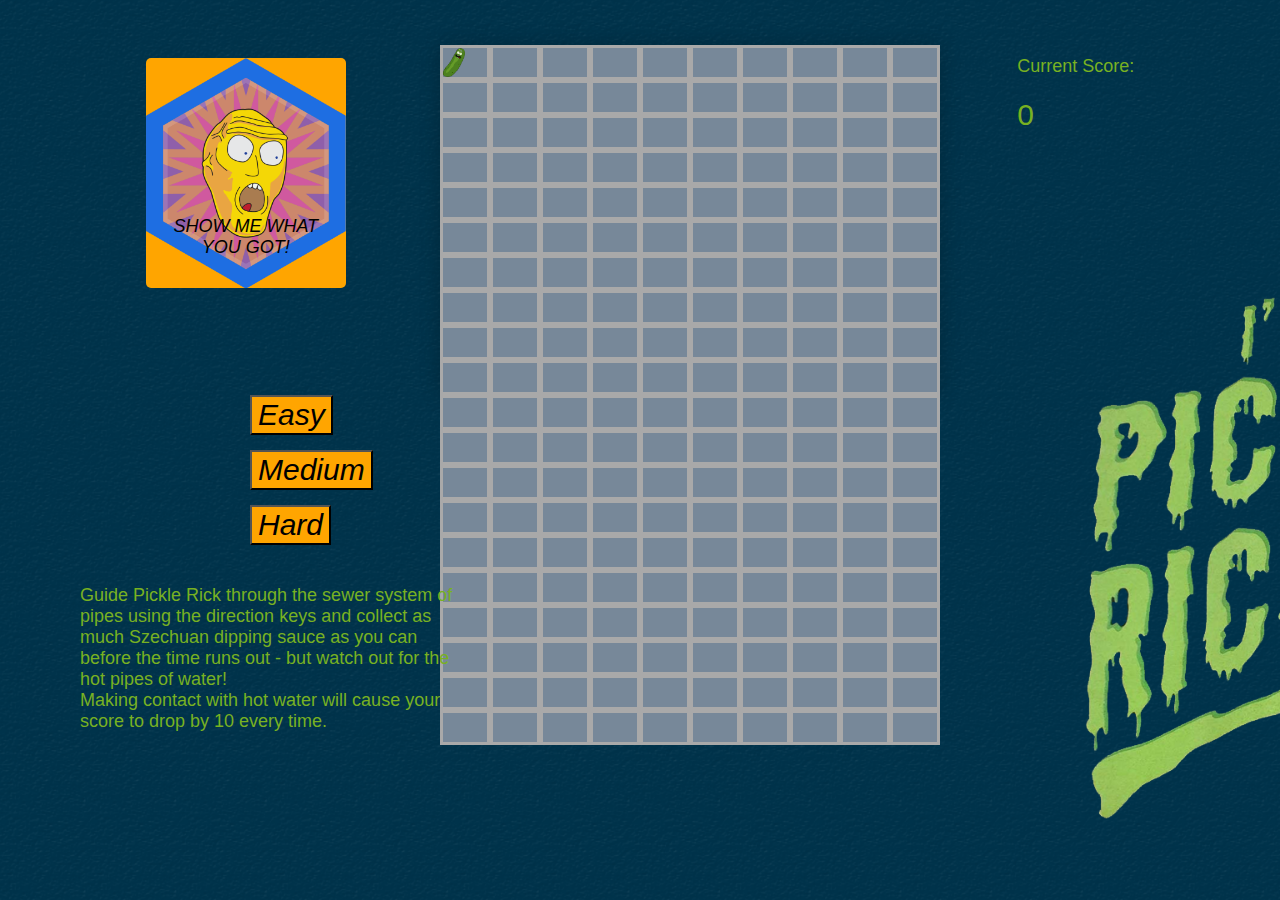
<file: index.html>
<!DOCTYPE html>
<html lang="en">
  <head>
    <meta charset="UTF-8" />
    <meta http-equiv="X-UA-Compatible" content="IE=edge" />
    <meta name="viewport" content="width=device-width, initial-scale=1.0" />
    <link rel="stylesheet" href="./styles/main.css" />
    <title>Pickle Rick</title>
  </head>
  <body>
    <div class="controls-wrapper">
      <audio id="audio1"></audio>
      <audio id="audio2"></audio>
      <button id="start">SHOW ME WHAT YOU GOT!</button>
      <div class="score-section">
      <p>Current Score:<br></br><span id="score-display"> 0</span></p>
    </div>

    </div>
      <div class="grid"></div>
      </div>
    <button class="mode" data-speed="2500">Easy</button>
    <button class="mode" data-speed="2100">Medium</button>
    <button class="mode" data-speed="1600">Hard</button>
    <p>Guide Pickle Rick through the sewer system of <br>
      pipes using the direction keys and collect as <br>
      much Szechuan dipping sauce as you can <br>
      before the time runs out - but watch out for the <br>
      hot pipes of water!<br>
      Making contact with hot water will cause your <br> 
      score to drop by 10 every time.</p>
    <script src="./scripts/app.js"></script>
  </body>
</html>
</file>
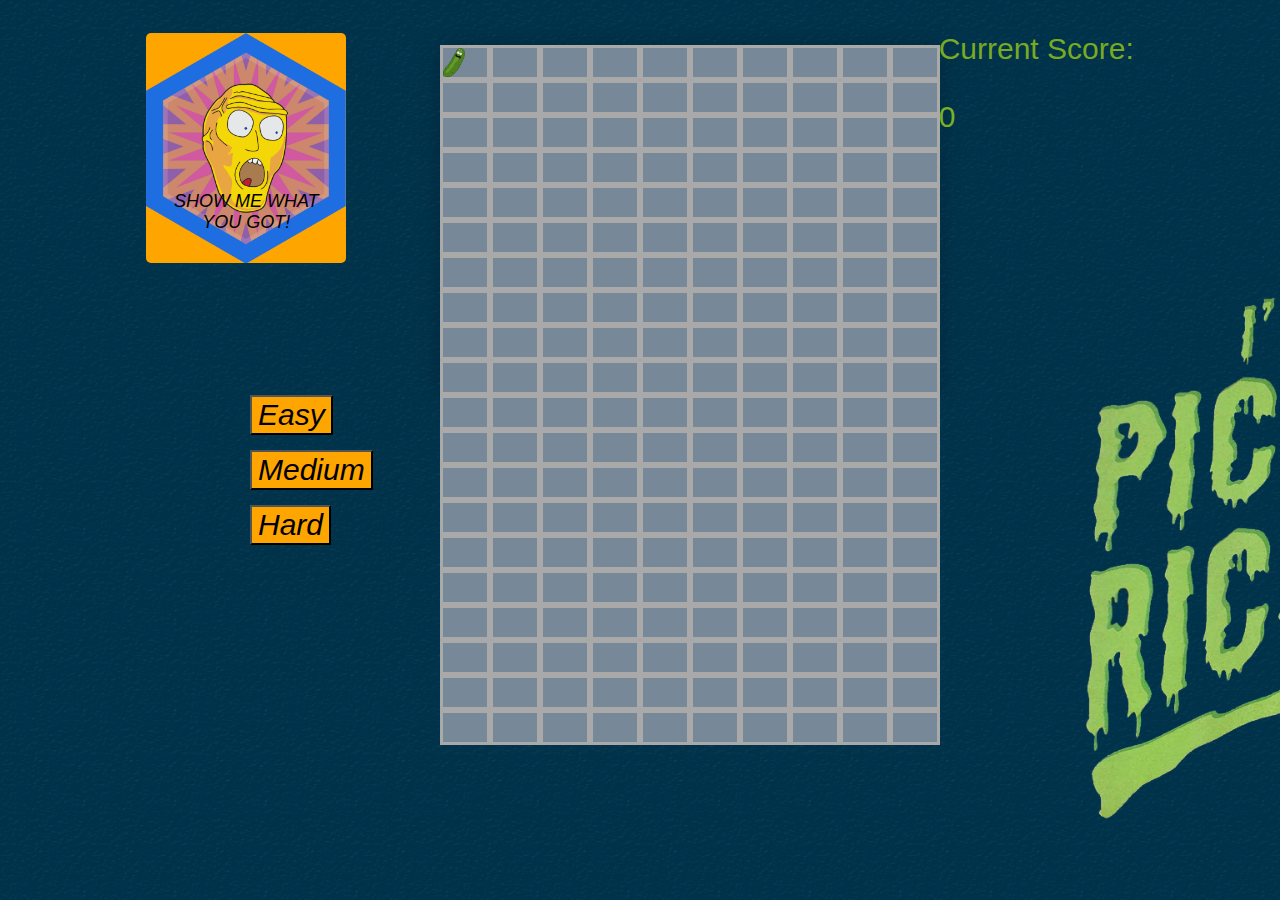
<file: Pickle-Rick/Pickle-Rick/index.html>
<!DOCTYPE html>
<html lang="en">
  <head>
    <meta charset="UTF-8" />
    <meta http-equiv="X-UA-Compatible" content="IE=edge" />
    <meta name="viewport" content="width=device-width, initial-scale=1.0" />
    <link rel="stylesheet" href="./styles/main.css" />
    <title>Pickle Rick</title>
  </head>
  <body>
    <div class="controls-wrapper">
      <audio id="audio1"></audio>
      <audio id="audio2"></audio>
      <button id="start">SHOW ME WHAT YOU GOT!</button>
      <div class="score-section">
      <p>Current Score:<br></br><span id="score-display"> 0</span></p>
    </div>

    </div>
      <div class="grid"></div>
      </div>
    <button class="mode" data-speed="2500">Easy</button>
    <button class="mode" data-speed="2100">Medium</button>
    <button class="mode" data-speed="1600">Hard</button>
    <script src="./scripts/app.js"></script>
  </body>
</html>
</file>
<file: styles/main.css>
* {
  box-sizing: border-box;
}

body {
  height: 100vh;
  margin: 0;
  background-image: url('../assets/pickle-rick-background.png');
  background-size: cover;
}

.controls-wrapper {
  height: 5vh;
  display: flex;
  justify-content: space-around;
  align-items: center;
}

.grid-wrapper {
  height: 90vh;
  display: flex;
  justify-content: center;
}

.grid {
  display: flex;
  flex-wrap: wrap;
  justify-content: center;
  height: 350px;
  width: 500px;
  margin-left: 440px;
  box-shadow: 0 0 20px 0 rgba(0, 0, 0, 0.2);
  background-color: aqua;
}

.grid div {
  border: 3px solid darkgrey;
  height: 10%;
  width: 10%;
  background-color: lightslategray;
}

.grid div.sauce {
  background-image: url('../assets/sauce.jpeg');
  background-repeat: no-repeat;
  background-size: contain;
}

.grid div.pickle {
  background-image: url('../assets/Pickle_rick_transparent.png');
  background-repeat: no-repeat;
  background-size: contain;
}

#start {
  background-image: url('../assets/show_me_what_you_got.png');
  background-color: orange;
  background-repeat: no-repeat;
  background-size: cover;
  height: 230px;
  width: 200px;
  margin-top: 300px;
  margin-right: 300px;
  padding-top: 130px;
  font-style: oblique;
  font-family: Impact, Haettenschweiler, 'Arial Narrow Bold', sans-serif;
  font-size: 18px;
  border-radius: 5px;
  border: black;
  animation-duration: 3s;
  animation-name: frames;
}

@keyframes frames {
  from {
    color: green;
    font-size: 5px;
  }
}

.controls-wrapper {
  color: rgb(120, 170, 34);
  font-family: Impact, Haettenschweiler, 'Arial Narrow Bold', sans-serif;
}

#score-display {
  font-size: 30px;
  color: rgb(120, 177, 34);
}

.score-section {
  font-size: 30px;
  margin-top: 120px;
}

.mode {
  margin-left: 250px;
  margin-bottom: 15px;
  background-color: orange;
  display: flex;
  font-size: 30px;
  cursor: pointer;
  font-style: oblique;
  font-family: Impact, Haettenschweiler, 'Arial Narrow Bold', sans-serif;
  animation-duration: 3s;
  animation-name: frames;
}

@keyframes frames {
  from {
    color: green;
    font-size: 16px;
  }
}

.grid div.filled {
  background-image: url(../assets/boiling-water.jpeg);
  background-repeat: no-repeat;
  background-size: cover;
}

.hidden {
  display: none;
}

p {
  font-family: Impact, Haettenschweiler, 'Arial Narrow Bold', sans-serif;
  margin-top: 40px;
  margin-left: 80px;
  font-size: 18px;
  color: rgb(120, 177, 34);
}

@media only screen and (max-width: 480px) {
  body {
    background-image: url(../assets/water-background.jpeg);
  }
}

@media only screen and (max-width: 768px) {
  body {
    background-color: blue;
  }
}

@media only screen and (min-width: 769px) {
  body {
    background-color: green;
  }
}
</file>
<file: Pickle-Rick/Pickle-Rick/styles/main.css>
* {
  box-sizing: border-box;
}

body {
  height: 100vh;
  margin: 0;
  background-image: url('../assets/pickle-rick-background.png');
  background-size: cover;
}

.controls-wrapper {
  height: 5vh;
  display: flex;
  justify-content: space-around;
  align-items: center;
}

.grid-wrapper {
  height: 90vh;
  display: flex;
  justify-content: center;
}

.grid {
  display: flex;
  flex-wrap: wrap;
  justify-content: center;
  height: 350px;
  width: 500px;
  margin-left: 440px;
  box-shadow: 0 0 20px 0 rgba(0, 0, 0, 0.2);
  background-color: aqua;
}

.grid div {
  border: 3px solid darkgrey;
  height: 10%;
  width: 10%;
  background-color: lightslategray;
}

.grid div.sauce {
  background-image: url('../assets/sauce.jpeg');
  background-repeat: no-repeat;
  background-size: contain;
}

.grid div.pickle {
  background-image: url('../assets/Pickle_rick_transparent.png');
  background-repeat: no-repeat;
  background-size: contain;
}

#start {
  background-image: url('../assets/show_me_what_you_got.png');
  background-color: orange;
  background-repeat: no-repeat;
  background-size: cover;
  height: 230px;
  width: 200px;
  margin-top: 250px;
  margin-right: 300px;
  padding-top: 130px;
  font-style: oblique;
  font-family: Impact, Haettenschweiler, 'Arial Narrow Bold', sans-serif;
  font-size: 18px;
  border-radius: 5px;
  border: black;
  animation-duration: 3s;
  animation-name: frames;
}

@keyframes frames {
  from {
    color: green;
    font-size: 5px;
  }
}

.controls-wrapper {
  color: rgb(120, 170, 34);
  font-family: Impact, Haettenschweiler, 'Arial Narrow Bold', sans-serif;
}

#score-display {
  font-size: 30px;
  color: rgb(120, 177, 34);
}

.score-section {
  font-size: 30px;
  margin-top: 120px;
}

.mode {
  margin-left: 250px;
  margin-bottom: 15px;
  background-color: orange;
  display: flex;
  font-size: 30px;
  cursor: pointer;
  font-style: oblique;
  font-family: Impact, Haettenschweiler, 'Arial Narrow Bold', sans-serif;
  animation-duration: 3s;
  animation-name: frames;
}

@keyframes frames {
  from {
    color: green;
    font-size: 16px;
  }
}

.grid div.filled {
  background-image: url(../assets/boiling-water.jpeg);
  background-repeat: no-repeat;
  background-size: cover;
}

.hidden {
  display: none;
}
</file>
